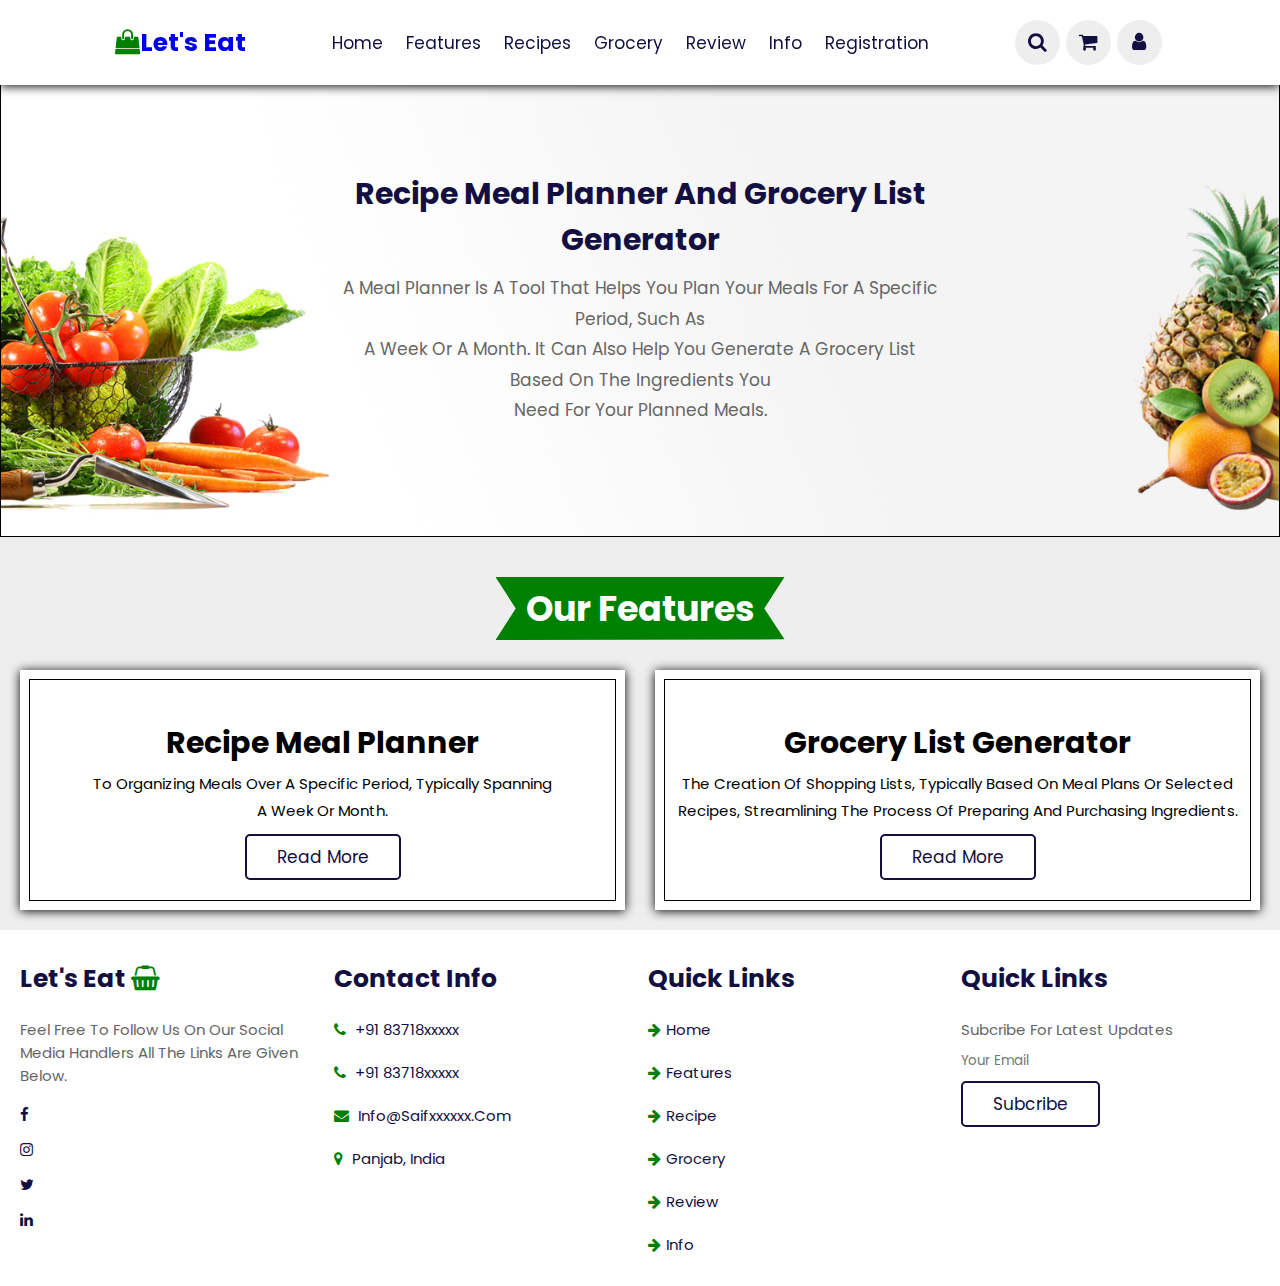
<file: Recipe Meal Planner and Grocery List Generator/index.html>
<!DOCTYPE html>
<html>
<head>
    <title>Recipe meal planner and Grocery list Generator</title>
    
<!-- Code for front awesome cdn -->
    <link rel="stylesheet" href="https://cdnjs.cloudflare.com/ajax/libs/font-awesome/4.7.0/css/font-awesome.min.css">
<!-- Code for front awesome cdn -->

<!-- Code for linking css file -->
    <link rel="stylesheet" type="text/css" href="styles.css">
<!-- Code for linking css file -->

</head>
<body>
    
<!-- header section -->
<header class="header">
    <a href="#" class="logo"> <i class="fa fa-shopping-bag" aria-hidden="true"></i>Let's eat</a>


<nav class="navbar">
    <a href="#home">home</a>
    <a href="#features">features</a>
    <a href="recipe.html">recipes</a>
    <a href="grocery.html">grocery</a>
    <a href="review.html">review</a>
    <a href="info.html">info</a>
    <a href="registration.html">registration</a>
</nav>

<div class="icons">
    
    <div class="fa fa-search" id="menu-btn"></div>
    <div class="fa fa-shopping-cart" id="menu-btn"></div>
    <div class="fa fa-user" id="menu-btn"></div>
</div>


 <form class="search-form">
    <input type="search" id="search-box" placeholder="Search Here....">
    <label for="search-box" class="fa fa-search"></label>
</form>


<!-- <div class="fa-shopping-cart">
    <div class="box">
        <img scr="image\cart-img-1.png">
    </div>
</div>  -->

<form action="#" class="login-form">
    <h3>login now</h3>
    <input type="email" placeholder="your email" class="box">
    <input type="password" placeholder="your password" class="box">

    <p>Forget your Password<a href="#"> Click Here</a></p>
    <p>Don't Have An Account <a href="#"> Create Now</a></p>
    <input type="submit" value="Login Now" class="btn">
</form>


</header>
<!-- header section -->


<!-- banner section -->
<section class="home" id="home">
    <div class="content">
        <h3>Recipe meal planner and Grocery list Generator</h3>
        <p>A meal planner is a tool that helps you plan your meals for a specific period, such as<br>
             a week or a month. It can also help you generate a grocery list based on the ingredients you<br>
              need for your planned meals.</p>
    </div>
</section>
<!-- banner section -->


<!--our features section-->
<section class="features" id="features">
    <h1 class="heading">  <span>Our Features</span> </h1>

    <div class="box-container">
        <div class="box">
            <img scr="image/R.png">

            <h3>Recipe meal planner</h3>

            <p>To organizing meals over a specific period, typically spanning<br> a week or month.</p>

            <a herf="#" class="btn">Read More</a>
        </div>


        <div class="box-container">
            <div class="box">
                <img scr="image/R.png">
    
                <h3>Grocery list generator</h3>
    
                <p> the creation of shopping lists, typically based on meal plans or selected recipes,
                     streamlining the process of preparing and purchasing ingredients.</p>

                     <a herf="#" class="btn">Read More</a>
            </div>
    </div>

</section>
<!--our features section-->

<!--footer section-->

<section class="footer">
    <div class="box-container">
        <div class="box">
        <h3> Let's eat <i class="fa fa-shopping-basket"></i></h3>
        <p>Feel Free To Follow us on our Social Media Handlers All The Links Are Given Below.</p>
          <div class="share">
              <a href="#" class="fa fa-facebook"></a>
              <a href="#" class="fa fa-instagram"></a>
              <a href="#" class="fa fa-twitter"></a>
              <a href="#" class="fa fa-linkedin"></a>
          </div>
    </div>



    <div class="box">
        <h3> Contact Info </h3>
        <a herf="#" class="links"> <i class="fa fa-phone"></i> +91 83718xxxxx</a>
        <a herf="#" class="links"> <i class="fa fa-phone"></i> +91 83718xxxxx</a>
        <a herf="#" class="links"> <i class="fa fa-envelope"></i> info@saifxxxxxx.com</a>
        <a herf="#" class="links"> <i class="fa fa-map-marker"></i> Panjab, India</a>
    </div>


    <div class="box">
        <h3> Quick links </h3>
        <a herf="#" class="links"> <i class="fa fa-arrow-right"></i>Home </a>
        <a herf="#" class="links"> <i class="fa fa-arrow-right"></i>Features</a>
        <a herf="#" class="links"> <i class="fa fa-arrow-right"></i>Recipe</a>
        <a herf="#" class="links"> <i class="fa fa-arrow-right"></i>Grocery</a>
        <a herf="#" class="links"> <i class="fa fa-arrow-right"></i>Review</a>
        <a herf="#" class="links"> <i class="fa fa-arrow-right"></i>Info</a>
    </div>


    <div class="box">
        <h3> Quick links </h3>
        <p>Subcribe for latest updates</p>
        <input type="email" placeholder="your email" class="email">
        <input type="submit" value="Subcribe" class="btn">
        
    </div>

    </div>
</section>

<!--footer section-->


<!--code for linking myscript file-->
    <script src="myscript.js"></script>
<!--code for linking myscript file-->


</body>
</html>
</file>
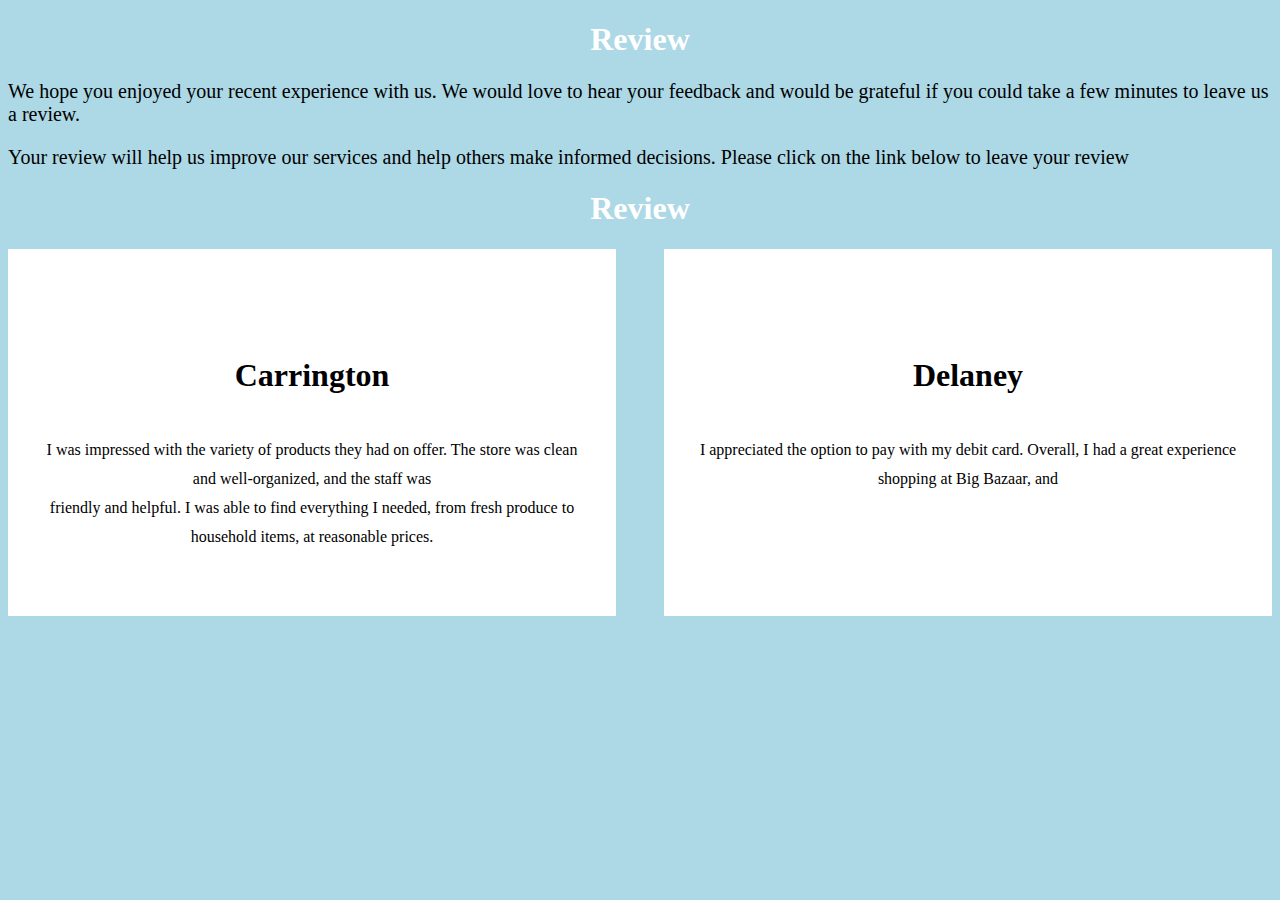
<file: Recipe Meal Planner and Grocery List Generator/demo.html>
<!DOCTYPE html>
<html>
<head>
	<title>Review</title>
    <link rel="stylesheet" href="demo.css">
	
</head>
<body>

	<h1>Review</h1>
	<p>We hope you enjoyed your recent experience with us. We would love to hear your feedback and would be grateful if you could take a few minutes to leave us a review.</p>
	<p>Your review will help us improve our services and help others make informed decisions. Please click on the link below to leave your review</p>

    <!--our review section-->
<section class="features" id="features">
    <h1 class="heading">  <span>Review</span> </h1>

    <div class="box-container">
        <div class="box">
            <img scr="image/R.png">

            <h3>Carrington</h3>

            <p> I was impressed with the variety of products they had on offer. The store was clean and well-organized, and the staff was<br> friendly and helpful. I was able to find everything I needed, from fresh produce to household items, at reasonable prices.
                </p>

            
        </div>


        <div class="box-container">
            <div class="box">
                <img scr="image/R.png">

    
                <h3>Delaney</h3>
    
                <p> I appreciated the option to pay with my debit card. Overall, I had a great experience shopping at Big Bazaar, and</p>

                    
            </div>
    </div>

   

</section>
<!--our review section-->

</body>
</html>
</file>
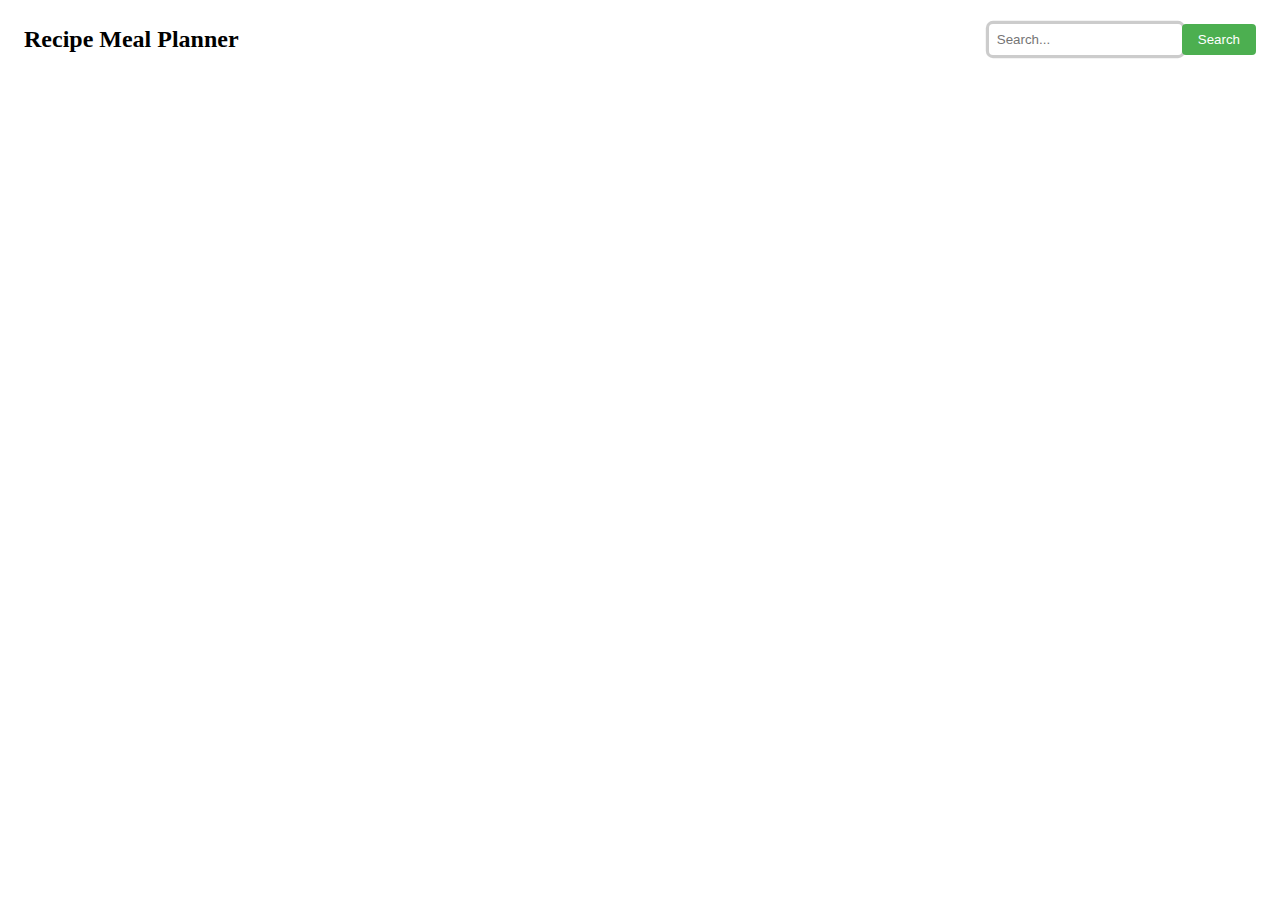
<file: Recipe Meal Planner and Grocery List Generator/recipe.html>
<!DOCTYPE html>
<html>
<head>
    <title>Recipe meal planner and Grocery list Generator</title>
    
<!-- Code for front awesome cdn -->
    <link rel="stylesheet" href="https://cdnjs.cloudflare.com/ajax/libs/font-awesome/4.7.0/css/font-awesome.min.css">
<!-- Code for front awesome cdn -->

<!-- Code for linking css file -->
    <link rel="stylesheet" type="text/css" href="recipe.css">
<!-- Code for linking css file -->

</head>
<body>
    
<!-- header section -->
<header>
    <div class="logo">Recipe Meal Planner</div>
    <div class="search-bar">
      <input type="text" placeholder="Search...">
      <button>Search</button>
    </div>
  </header>
<!-- header section -->


</body>
</html>
</file>
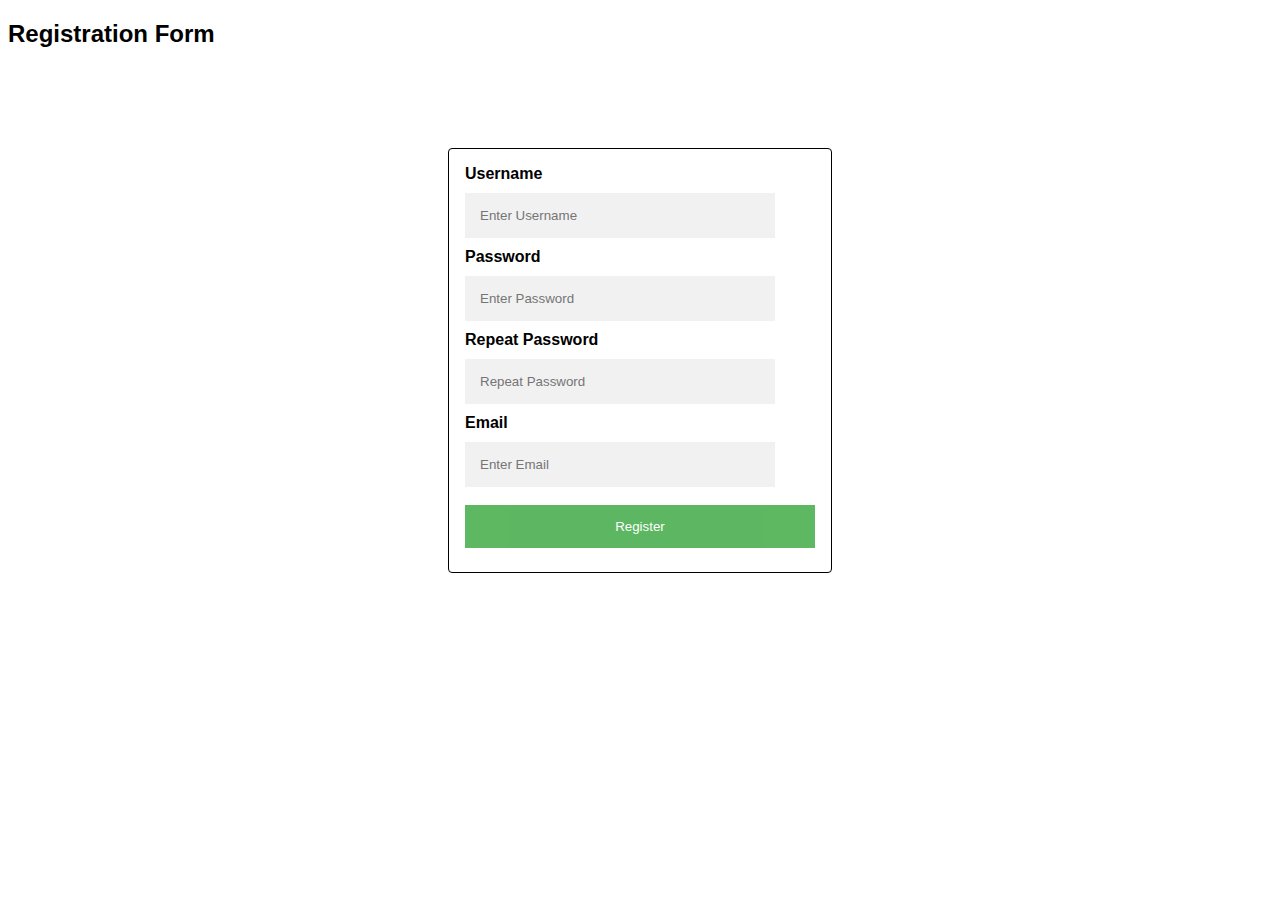
<file: Recipe Meal Planner and Grocery List Generator/registration.html>
<!DOCTYPE html>
<html>
<head>
<style>
body {
 font-family: Arial, sans-serif;
}

.container {
 width: 350px;
 padding: 16px;
 background-color: white;
 margin: 0 auto;
 margin-top: 100px;
 border: 1px solid black;
 border-radius: 4px;
}

input[type=text], input[type=password] {
 width: 80%;
 padding: 15px;
 margin: 10px 0 10px 0;
 display: inline-block;
 border: none;
 background: #f1f1f1;
}

input[type=text]:focus, input[type=password]:focus {
 background-color: #ddd;
 outline: none;
}

.btn {
 background-color: #4CAF50;
 color: white;
 padding: 14px 20px;
 margin: 8px 0;
 border: none;
 cursor: pointer;
 width: 100%;
 opacity: 0.9;
}

.btn:hover {
 opacity:1;
}
</style>
</head>
<body>

<h2>Registration Form</h2>

<div class="container">
 <label for="uname"><b>Username</b></label>
 <input type="text" placeholder="Enter Username" name="uname" required>

 <label for="psw"><b>Password</b></label>
 <input type="password" placeholder="Enter Password" name="psw" required>

 <label for="psw-repeat"><b>Repeat Password</b></label>
 <input type="password" placeholder="Repeat Password" name="psw-repeat" required>

 <label for="email"><b>Email</b></label>
 <input type="text" placeholder="Enter Email" name="email" required>

 <button type="submit" class="btn">Register</button>
</div>

</body>
</html>
</file>
<file: Recipe Meal Planner and Grocery List Generator/styles.css>
@import url('https://fonts.googleapis.com/css2?family=Poppins:ital,wght@0,400;0,500;1,300&display=swap');

:root
{
    --green: green;
    --black: #130f40;
    --light-color: #666;
    --box-shadow: 0 .1rem 1rem rgba(0,0,0.1);
    --border: 2rem solid rgba(0,0,0.1);
    --outline: .1rem solid rgba(0,0,0.1);
}

*
{
    font-family: 'Poppins', sans-serif;
    margin: 0;
    padding: 0;
    box-sizing: border-box;
    outline: none;
    border: none;
    text-decoration: none;
    text-transform: capitalize;
    transition: all .2s linear;
}

 html
 {
    font-size: 62.5%;
    overflow-x: hidden;
    scroll-behavior: smooth;
    scroll-padding-top:7em;
 }

 body
 {
    background: #eee;
 }

 section
 {
   padding: 2rem;
 }

.heading
{
   text-align: center;
   padding: 2rem 0;
   padding-bottom: 3rem;
   font-size: 3.5rem;
   color: var(--black);
}

.heading span
{
   background: var(--green);
   color: #fff;
   display: inline-block;
   padding: .5rem 3rem;
   clip-path: polygon(100% 0, 93% 50%, 100% 99%, 0% 100%, 7% 50%, 0% 0%);
}

 .btn
 {
   border: .2rem solid var(--black);
   margin-top: 1rem;
   display: inline-block;
   padding: .8rem 3rem;
   font-size: 1.7rem;
   border-radius: .5rem;
   color: var(--black);
   cursor: pointer;
   background: no-repeat;
 }

 .btn:hover
 {
   background: var(--green);
   color: #fff;
 }

 .header
 {
    border: 0px solid;
    position: fixed;
    top: 0;
    left: 0;
    right: 0;
    display: flex;
    align-items: center;
    justify-content: space-between;
    padding: 2rem 9%;
    background: #fff;
    box-shadow: var(--box-shadow);
 }

 .header .logo
 {
    font-size: 2.5rem;
    font-weight: bolder;
 }

 .header .logo i
 {
    color: var(--green);
 }

 .header .navbar a
 {
    font-size: 1.7rem;
    margin: 0 1rem;
    color: var(--black);
 }

 .header .navbar a:hover
 {
    color: var(--green);
 }

 .header .icons div
 {
    border: 0px solid;
    height: 4.5rem;
    width: 4.5rem;
    line-height: 4.5rem;
    border-radius: 5rem;
    background: #eee;
    color: var(--black);
    font-size: 2rem;
    margin-right: .3rem;
    text-align: center;
    cursor: pointer;
 }

 .header .icons div:hover
 {
    background: var(--green);
    color: white;
 }

 .header .search-form
 {
    border: 0px solid;
    position: absolute;
    top: 110%;
    right: -110%;
    width: 50rem;
    height: 4.5rem;
    background: #fff;
    border-radius: .5rem;
    overflow: hidden;
    display: flex;
    align-items: center;
    box-shadow: var(--box-shadow);

 }

 .header .search-form.active
 {
   right: 2rem;
   transition: .4s linear;
 }




 .header .search-form input
 {
    height: 100%;
    width: 100%;
    background: none;
    text-transform: none;
    font-size: 1.6rem;
    color: var(--black);
    padding: 0 1.5rem;
 }


 .header .search-form label
 {
    font-size: 2.2rem;
    padding-right: 1.5rem;
    color:var(--black)
    
 }

.header .login-form
{
   border: 0px solid;
   position: absolute;
   width: 35rem;
   top: 110%;
   right: -110%;
   box-shadow: var(--box-shadow);
   padding: 2rem;
   border-radius: .5rem;
   background: #fff;
   text-align: center;
}

.header .login-form .search-form.action
{
   right: 2rem;
   transition: .4s linear;
}

.header .login-form h3
{
   font-size: 2.5rem;
   text-transform: uppercase;
   color: var(--black);
}

.header .login-form .box
{
   width: 100%;
   border: 1px solid;
   margin: .7rem 0;
   background: #eee;
   border-radius: .5rem;
   padding: 1rem;
   font-size: 1.6rem;
   color: var(--black);
   text-transform: none;
}

.home {
   border: 1px solid;
   display: flex;
   justify-content: center;
   background: url('image/banner-img.jpg') no-repeat;
   background-position: center;
   background-size: cover;
   padding-top: 17rem;
   padding-bottom: 10rem;
}


.home .content
{
   text-align: center;
   width: 60rem;
}

.home .content h3
{
   color: var(--black);
   font-size: 3rem;
}

.home .content p
{
   color: var(--light-color);
   font-size: 1.7rem;
   padding: 1rem 0;
   line-height: 1.8;
}

/*features*/

.features .box-container
{
   border: 0px solid;
   display: grid;
   grid-template-columns: repeat(auto-fit, minmax(30rem, 1fr));
   gap: 3rem;
}

.features .box-container .box
{
   border: 0px solid red;
   padding: 3rem 2rem;
   background: #fff;
   outline: var(--outline);
   outline-offset: -1rem;
   text-align: center;
   box-shadow: var(--box-shadow);
}

.features .box-container .box:hover
{
   box-shadow: 1px 1px 10px 4px var(--green);
}

.features .box-container .box h3
{
   font-size: 3rem;
   line-height: 1.8;
}

.features .box-container .box p
{
   font-size: 1.5rem;
   line-height: 1.8;
}

/* footer css */

.footer
{
   background: #fff;
}

.footer .box-container
{
   border: 0px solid;
   display: grid;
   grid-template-columns: repeat(auto-fit, minmax(26rem, 1fr));
   gap: 1.5rem;
}

.footer .box-container .box h3
{
   font-size: 2.5rem;
   color: var(--black);
   padding: 1rem 0;
}

.footer .box-container .box h3 i
{
   color: var(--green);
}

.footer .box-container .box a
{
   display: block;
   font-size: 1.5rem;
   color: var(--black);
   padding: 1rem 0;
}

.footer .box-container .box a i
{
   color: var(--green);
   padding-right: .5rem;
}


.footer .box-container .box p
{
   display: block;
   font-size: 1.5rem;
   color: var(--light-color);
   padding: 1rem 0;
}

/* footer css */
</file>
<file: Recipe Meal Planner and Grocery List Generator/demo.css>
body
{
	background-color: lightblue;
}

h1 
{
	color: rgb(255, 255, 255);
	text-align: center;
}

p 
{
font-family: verdana;
font-size: 20px;
}

/*features*/

.features .box-container
{
   border: 0px solid;
   display: grid;
   grid-template-columns: repeat(auto-fit, minmax(30rem, 1fr));
   gap: 3rem;
}

.features .box-container .box
{
   border: 0px solid red;
   padding: 3rem 2rem;
   background: #fff;
   outline: var(--outline);
   outline-offset: -1rem;
   text-align: center;
   box-shadow: var(--box-shadow);
}


.features .box-container .box h3
{
   font-size: 2rem;
   line-height: 1.8;
}

.features .box-container .box p
{
   font-size: 1rem;
   line-height: 1.8;
}

/* footer css */
</file>
<file: Recipe Meal Planner and Grocery List Generator/recipe.css>
header {
   display: flex;
   justify-content: space-between;
   align-items: center;
   padding: 1rem;
 }
 
 .logo {
   font-size: 24px;
   font-weight: bold;
   margin-right: 1rem;
 }
 
 .search-bar {
   display: flex;
   align-items: center;
   margin-left: 1rem;
 }
 
 .search-bar input[type="text"] {
   padding: 0.5rem;
   border: none;
   border-radius: 0.25rem;
   box-shadow: 0 0 0 0.2rem rgba(0, 0, 0, 0.2);
 }
 
 .search-bar button {
   background-color: #4CAF50;
   color: white;
   padding: 0.5rem 1rem;
   border: none;
   border-radius: 0.25rem;
   cursor: pointer;
 }
 
 .search-bar button:hover {
   background-color: #45a049;
 }
</file>
